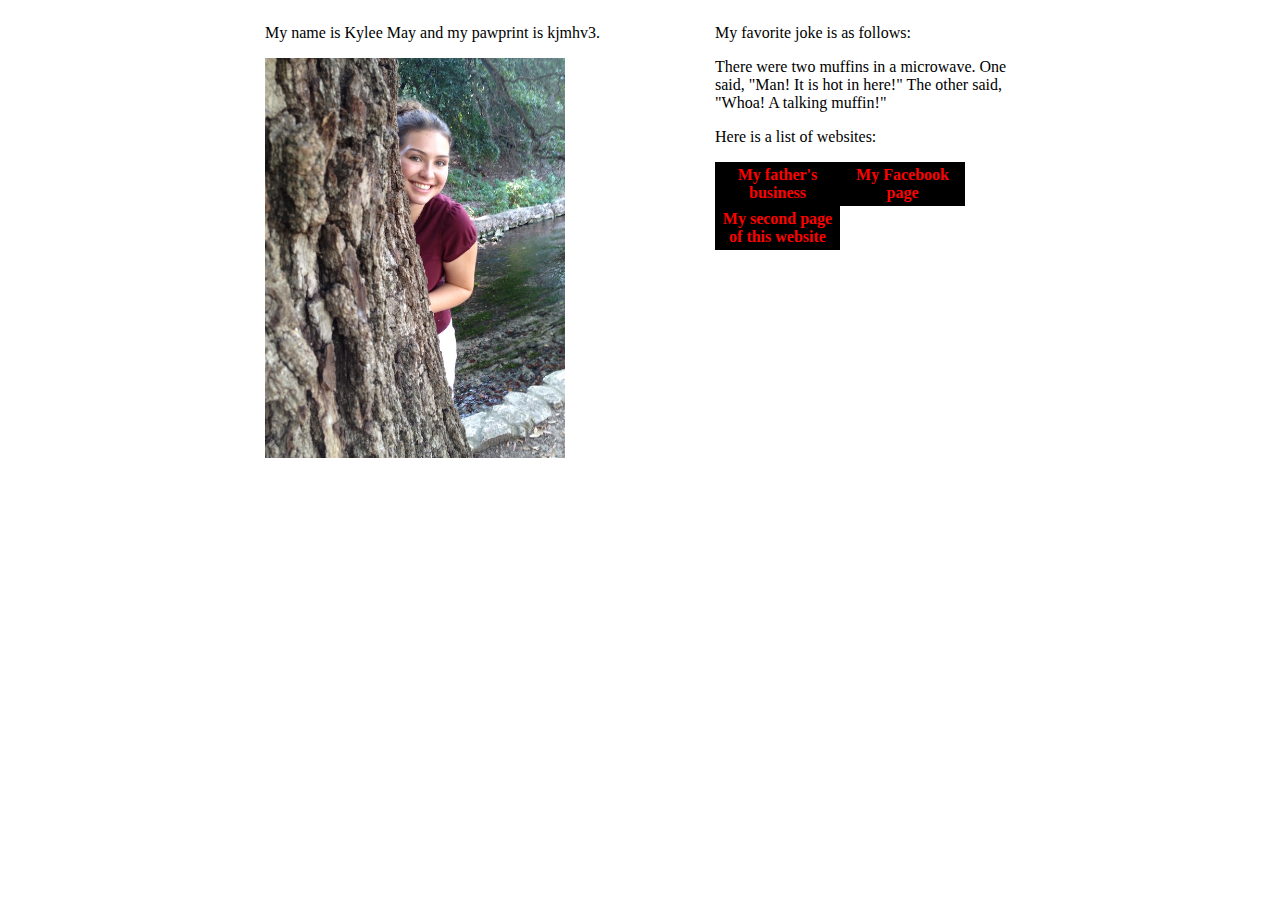
<file: index.html>
<!DOCTYPE html PUBLIC "-//W3C//DTD XHTML 1.0 Transitional//EN"
   "http://www.w3.org/TR/xhtml1/DTD/xhtml1-transitional.dtd">

<html xmlns="http://www.w3.org/1999/xhtml">

<head>
	<title>	What makes me, me? </title>
	<meta http-equiv="content-type"
		content="text/html;charset=utf-8" />

<link rel="stylesheet" type="text/css" href="style.css" />

</head>

<body>
<div class="container">
<div class="photo">
<!--This is a comment. It won't show up in your browser, only in the page source-->
	<p> My name is Kylee May and my pawprint is kjmhv3. </p>

  <a href="mailto:kjmhv3@mail.missouri.edu"><img width="300px" src="me.jpg" alt="One of my high school graduation pictures." /></a>
</div>
<div class="content">
  <p> My favorite joke is as follows: </p>
    <p> There were two muffins in a microwave. One said, "Man! It is hot in here!" The other said, "Whoa! A talking muffin!" </p>

  <p> Here is a list of websites: </p>
<ul class="nav"> 
    <li><a
      href="http://maybootandleather.com">My father's business</a></li>
    <li><a
      href="http://www.facebook.com/kylee.may.9">My Facebook page</a></li>
    <li><a
      href="http://kyleemay.github.io/Life-with-me/index2.html">My second page of this website</a></li>
</ul>
</div>
</div>
</body>

</html>
</file>
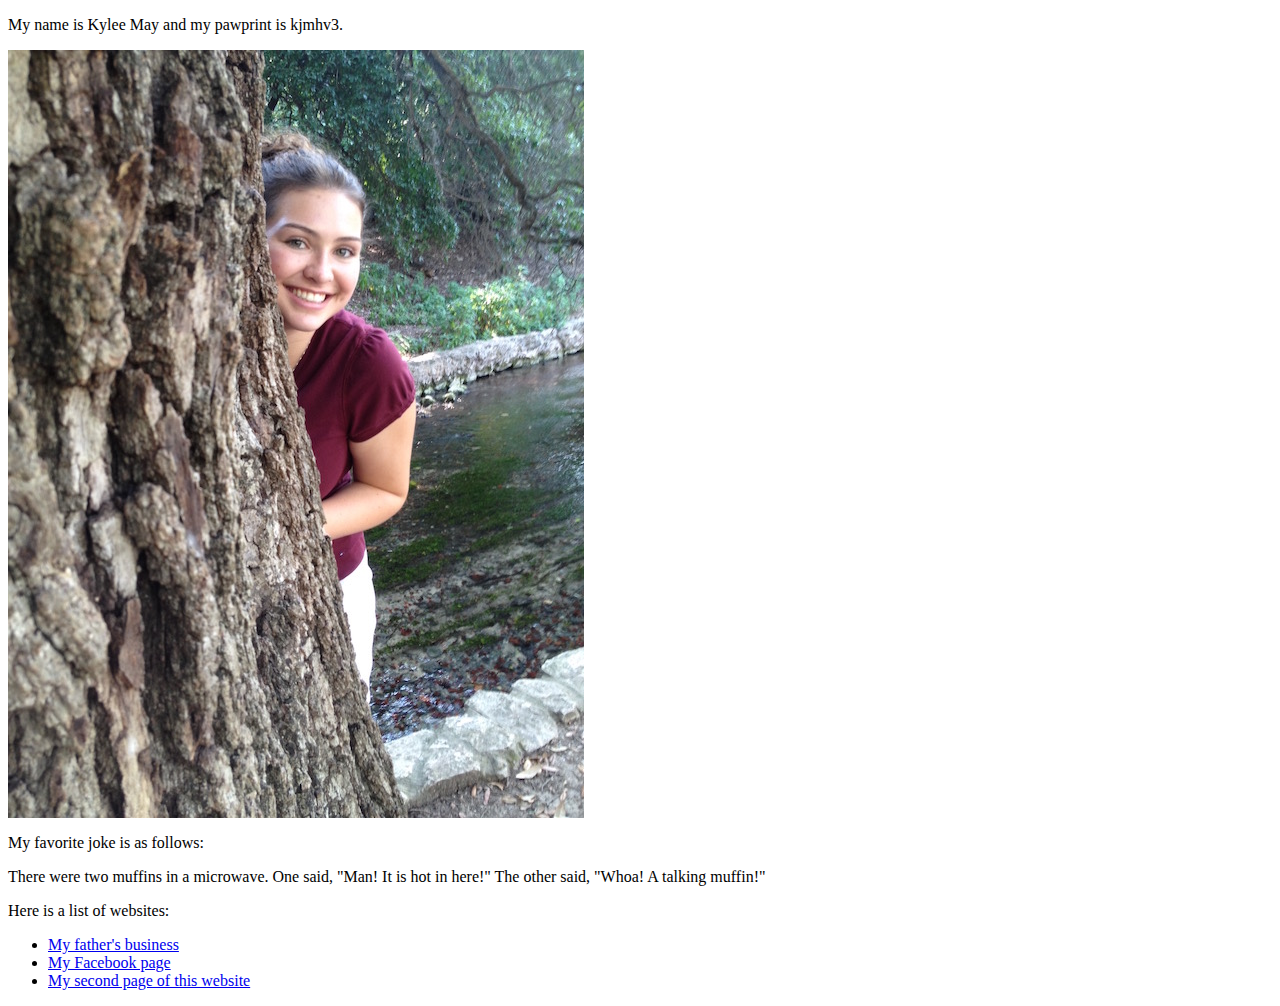
<file: oldindex.html>
<!DOCTYPE html PUBLIC "-//W3C//DTD XHTML 1.0 Transitional//EN"
   "http://www.w3.org/TR/xhtml1/DTD/xhtml1-transitional.dtd">

<html xmlns="http://www.w3.org/1999/xhtml">

<head>
	<title>	What makes me, me? </title>
	<meta http-equiv="content-type"
		content="text/html;charset=utf-8" />
</head>

<body>
<!--This is a comment. It won't show up in your browser, only in the page source-->
	<p> My name is Kylee May and my pawprint is kjmhv3. </p>

  <a href="mailto:kjmhv3@mail.missouri.edu"><img src="me.jpg" alt="One of my high school graduation pictures." /></a>

  <p> My favorite joke is as follows: </p>
    <p> There were two muffins in a microwave. One said, "Man! It is hot in here!" The other said, "Whoa! A talking muffin!" </p>

  <p> Here is a list of websites: </p>
<ul>
    <li><a
      href="http://maybootandleather.com">My father's business</a></li>
    <li><a
      href="http://www.facebook.com/kylee.may.9">My Facebook page</a></li>
    <li><a
      href="http://kyleemay.github.io/Life-with-me/index2.html">My second page of this website</a></li>
</ul>
</body>

</html>
</file>
<file: style.css>
.container {
  width: 750px;
  margin: 0 auto;
}
.photo {
  width: 400px;
  float:left;
}
.content {
  width: 300px;
  float: right;
}
.nav {
  list-style-type: none;
  margin: 0;
  padding: 0;
}
.nav li {
  float: left;
}
.nav a:link, .nav a:visited {
  font-weight: bold;
  text-align: center;
  text-decoration: none;
  padding: 4px 0px;
  color: #FF0000;
  background-color: #000000;
  display: block;
  width: 125px;
}
.nav a:hover, .nav a:active {
  background-color: #00FFFF;
}
img {
  border-style: none;
}
</file>
